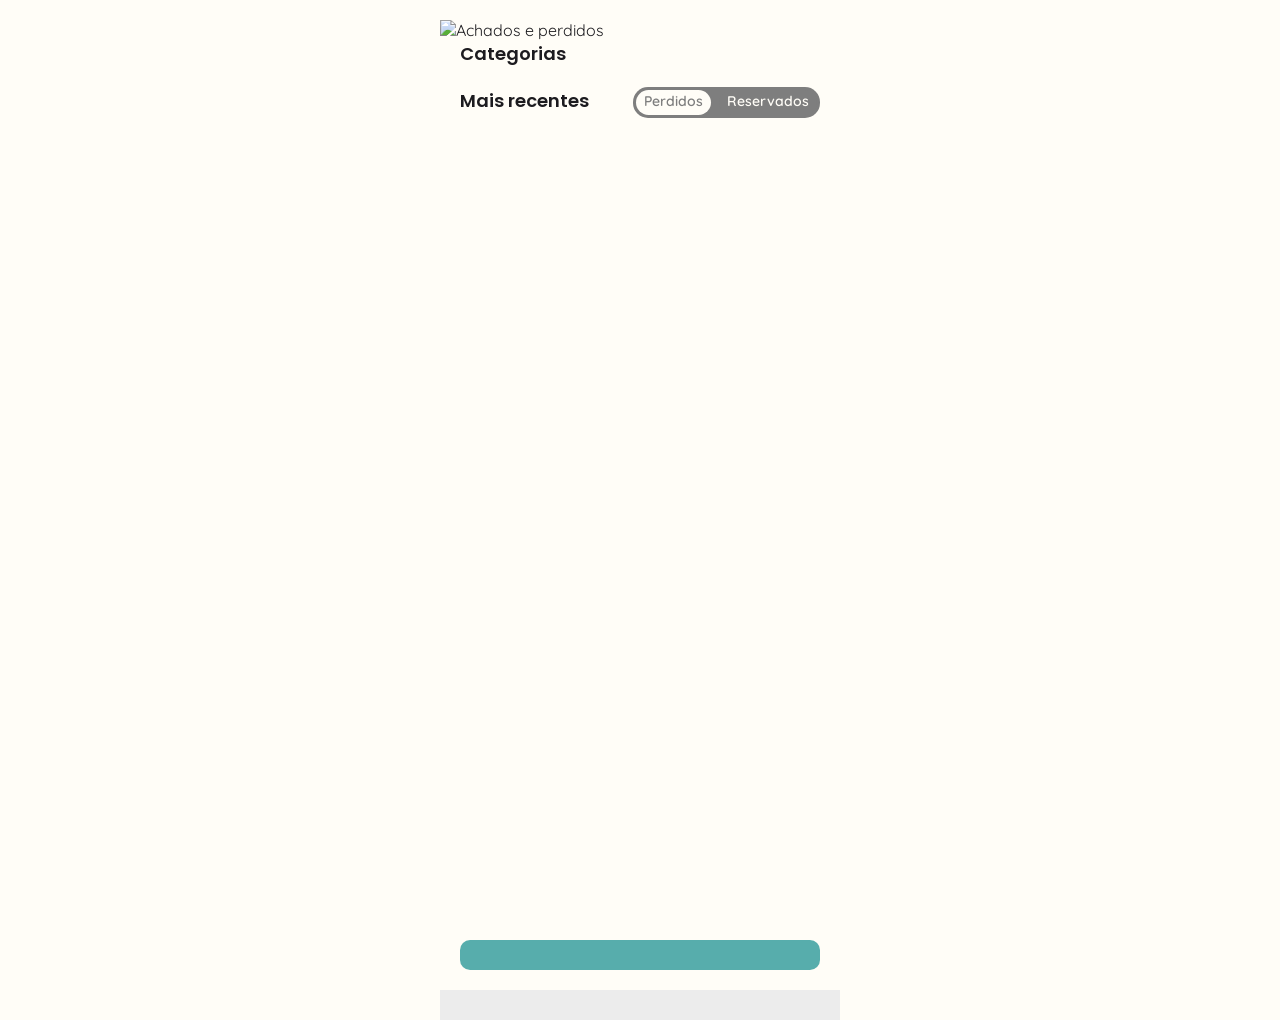
<file: index.html>
<!DOCTYPE html>
<html lang="pt-br">
    <head>
        <meta charset="UTF-8">
        <meta http-equiv="X-UA-Compatible" content="IE=edge">
        <meta name="viewport" content="width=device-width, initial-scale=1, maximum-scale=1, user-scalable=no" />
        <link rel="stylesheet" href="index.css">
        <title>Achaí | Achados e Perdidos SMD - UFC</title>
        <meta name="description" content="Itens encontrados nas mediações do bloco do smd (Sistemas e Mídias Digitais), e entregues a secretaria, podem ser consultados e reservados aqui.">
        <meta name="keywords" content="achados, perdidos, ufc, smd, sistemas e midas digitais, achaí, achai, axai, axaí, achados e perdidos, universidade federal do ceara">
    </head>
<body>
    <div class="background-modal">        
        <div class="container"></div>         
    </div>

    <header>        
        <div class="container"> </div>
    </header>
    <div class="banner"><img alt="Achados e perdidos"></div>
    <main>  
        <div class="container">            
            <div class="container-header">  
                <span id="categories-title">Categorias</span>             
                <div class="categories-panel">
                    <ul class = "categories-list"></ul>
                </div> 
                <div class="filter-struct">
                    <span id="filter-struct-title">Mais recentes</span>                    
                    <div class="filter-things">           
                        <span status="1">Perdidos</span>           
                        <span status="0">Reservados</span>                   
                    </div>  
                </div>
            </div>                 

            <div class="things-list"></div>
              
        </div>
    </main> 

    <div class="help-information"></div> 
      
    <footer>
        <div class="container"></div>
    </footer>
        
    <script type="module" src="index.js" ></script>
    <script type="module" src="assets/js/utilities.js"></script>
</body>
</html>
</file>
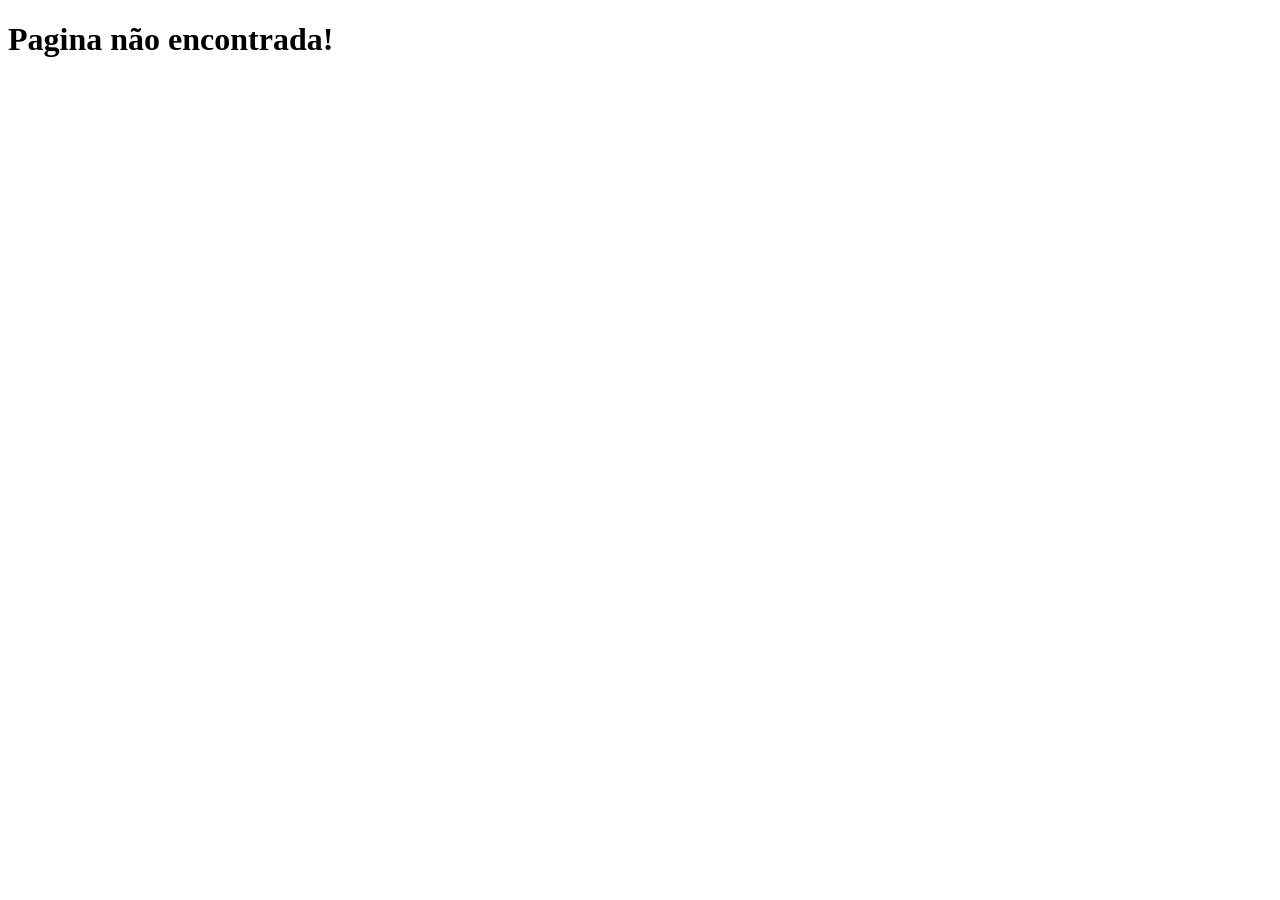
<file: src/index.html>
<!DOCTYPE html>
<html lang="pt-br">
<head>
    <meta charset="UTF-8">
    <meta name="viewport" content="width=device-width, initial-scale=1.0">
    <title>Erro 404</title>
</head>
<body>
    <h1>Pagina não encontrada!</h1>
</body>
</html>
</file>
<file: index.css>
@import url("./assets/css/globalStyle.css"); 

@font-face {
    font-family: 'Poppins-SemiBold';
    src: url("./assets/fonts/Poppins-SemiBold.ttf");
  

}

/* header{
    margin-bottom: 48px;
    position: fixed;
} */

.background-modal{
    display: none;  
    z-index: 0;
}

div.background-modal .container{          
    flex-direction: row;
    justify-content: center;     
}

ul.breadcrumb{
    display: none;
}

main .container, .container-header{
    gap:10px;
}    

main .container-header{
    display: flex;    
    justify-content: space-between;      
    flex-direction: column;   
}

main .container-header #categories-title{
  font-family: 'Poppins-SemiBold';
  font-size: var(--titles); 
}

.banner img{
    width: 111%;
    margin-left: -20px; 
}
.things-list .figure .figcaption .thing-header span:nth-child(1){
    display: none;
}
main .container-header .filter-struct{
    display: flex;
    justify-content: space-between;
}

main .container-header .filter-struct #filter-struct-title{
    font-family: 'Poppins-SemiBold';
    font-size: var(--titles); 
}

main div.container-header div.filter-things{
    display: flex;     
    gap: 8px;
    background-color: #7E7E7E;
    padding: 3px;     
    border-radius: 15px;
    
    
}
.filter-things span{
    padding: 0px 8px; 
    cursor: pointer;
    font-weight: 600;   
    font-size: 14px;    
    height: 25px;
    line-height: 22px;
}

.filter-things span[status="1"]{
    background-color: var(--background-color); 
    border-radius: 15px;  
    color:  var(--gray-color);       
}

.filter-things span[status="0"]{
    background-color: var(--gray-color);
    border-radius: 15px;  
    color: var(--background-color);    
}
   
.categories-panel{    
    background-color: var(--background-color); 
    border-radius: 5px;
    width: var(--containers-width);
       
}

.categories-panel ul{
    display: flex;
    gap: 3.33px;    
    text-align: center;  
    justify-content: space-between;
}

.categories-panel ul li{
    display: flex;
    flex-direction: column;
    align-items: center; 
    gap: 4px;   
}

.categories-panel ul li span{
    font-size: 12px;
    /* font-weight: 600px; */
}

.categories-panel ul li a{
    display: flex;
    align-items: center;
    justify-content: center;    
    
}

.categories-panel ul li a span.material-symbols-rounded{
    font-size: 35px;
}

.categories-panel ul li.active a[data-name='Eletrônicos']{
    background-color: #0F8B8D;            
}

.categories-panel ul li.active a[data-name='Garrafas']{
    background-color: #CA5D22;            
}

.categories-panel ul li.active a[data-name='Guarda-chuvas']{
    background-color: #7C18C9;            
}

.categories-panel ul .active a[data-name='Eletrônicos']~span{
    color: #0F8B8D;            
}

.categories-panel ul .active a[data-name='Garrafas']~span{
    color: #CA5D22;            
}

.categories-panel ul .active a[data-name='Guarda-chuvas']~span{
    color: #7C18C9;            
}


.categories-list a{
    width: 60px;
    height: 60px;
    border-radius: 50%;
    box-shadow: 0px 1px 4px 0px rgba(0, 0, 0, 0.5); 
} 

.categories-list a span.material-symbols-rounded{
    width: 100%;
    height: 100%;
    border-radius: 50%;
}


/* panel modal categories*/

ul.categories-list-panel li a {
    display: inline-block;
    width: 100%;
    height: 40px;
    cursor: pointer;
    box-shadow: 0px 1px 4px 0px rgba(0, 0, 0, 0.5);
    margin-top: 15px;
    border-radius: 10px;
    padding: 10px;
    font-weight: 500;
    font-weight: bold;
} 

.categories-panel-modal{
    display: none;
}

/*      responsiveness        */
</file>
